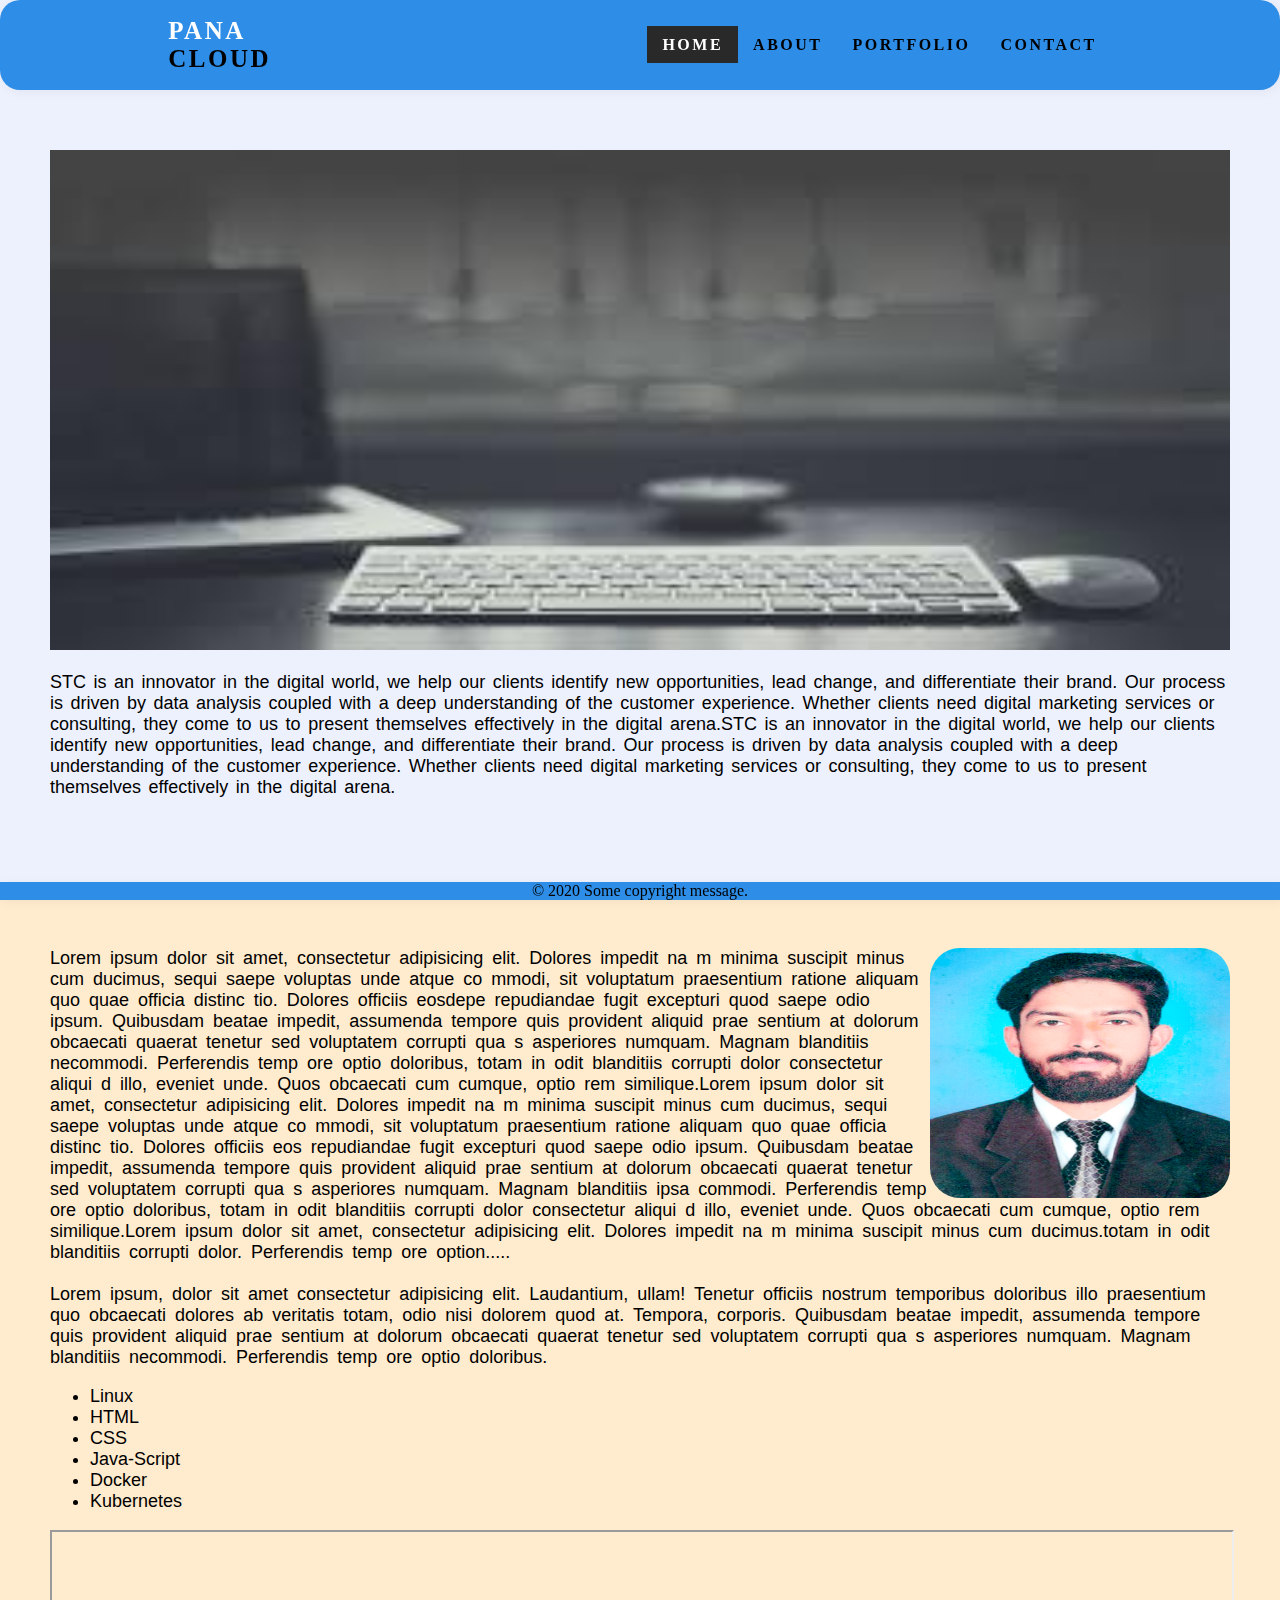
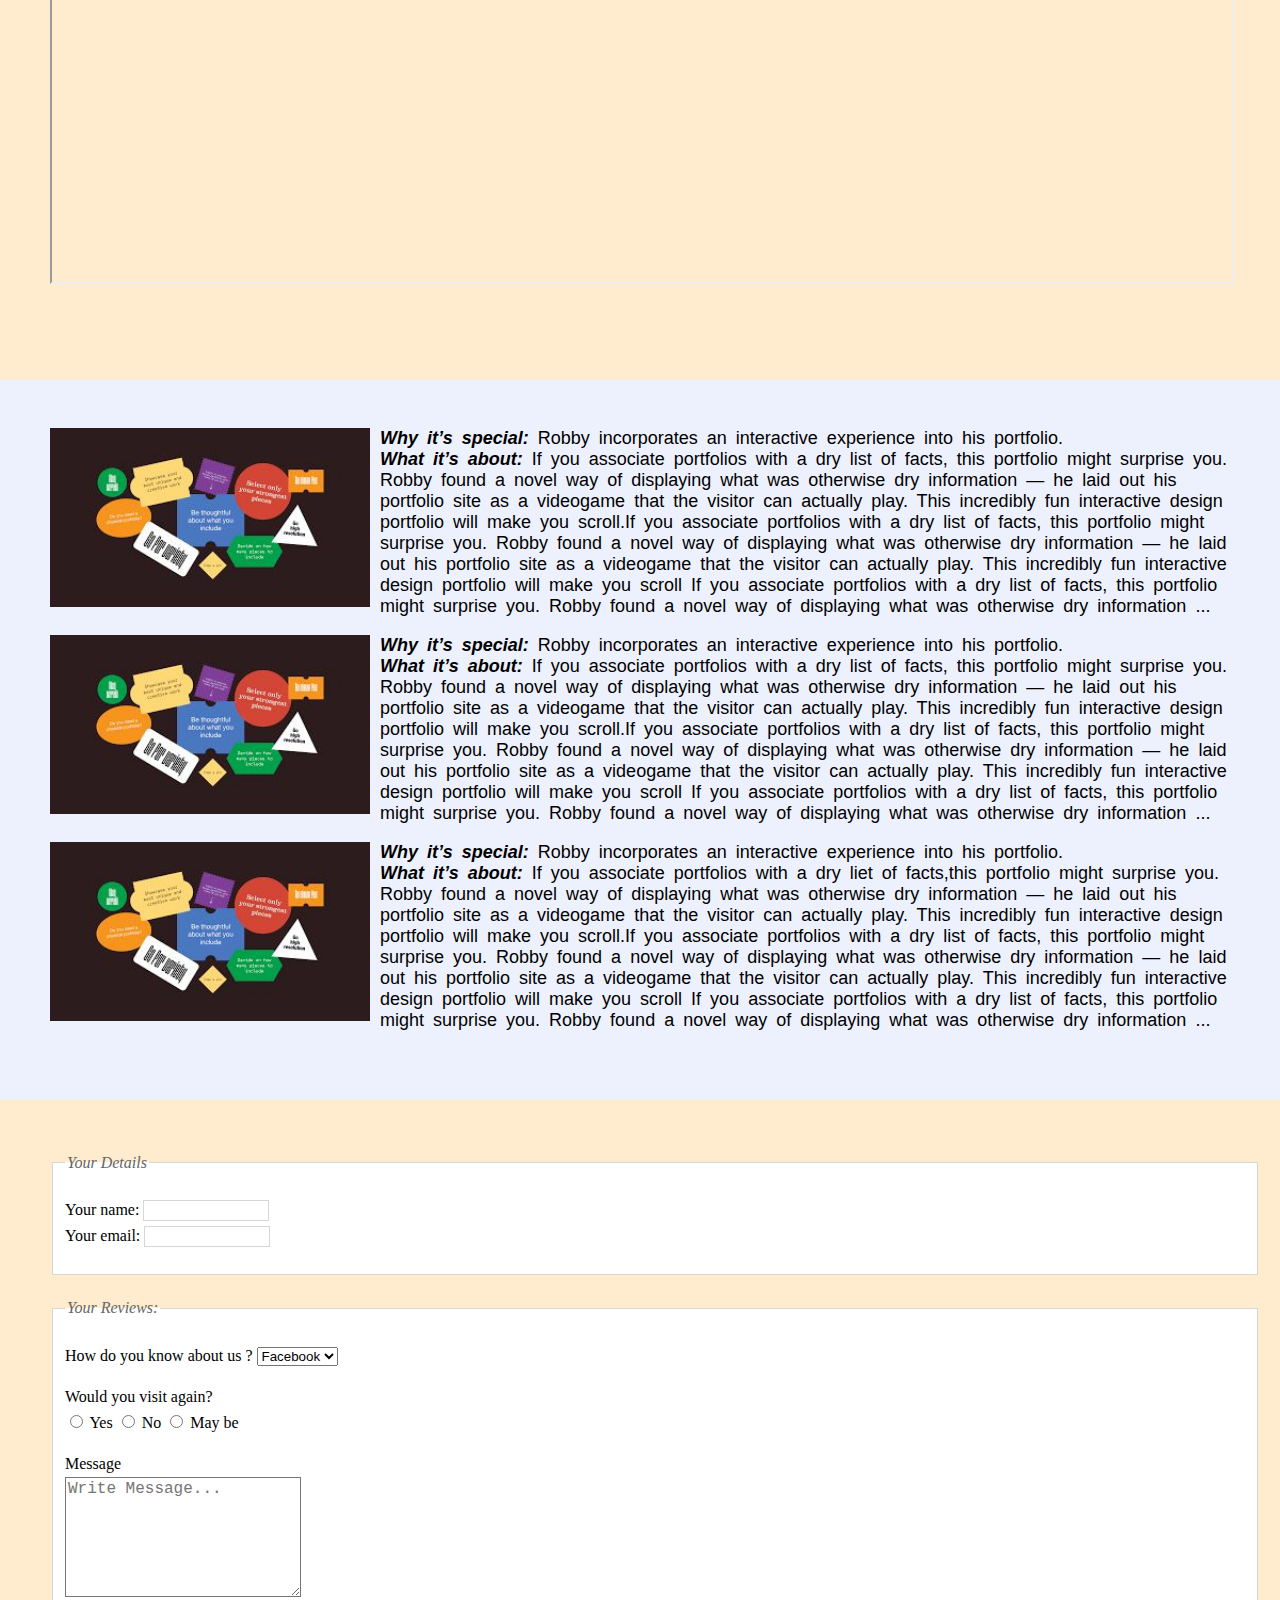
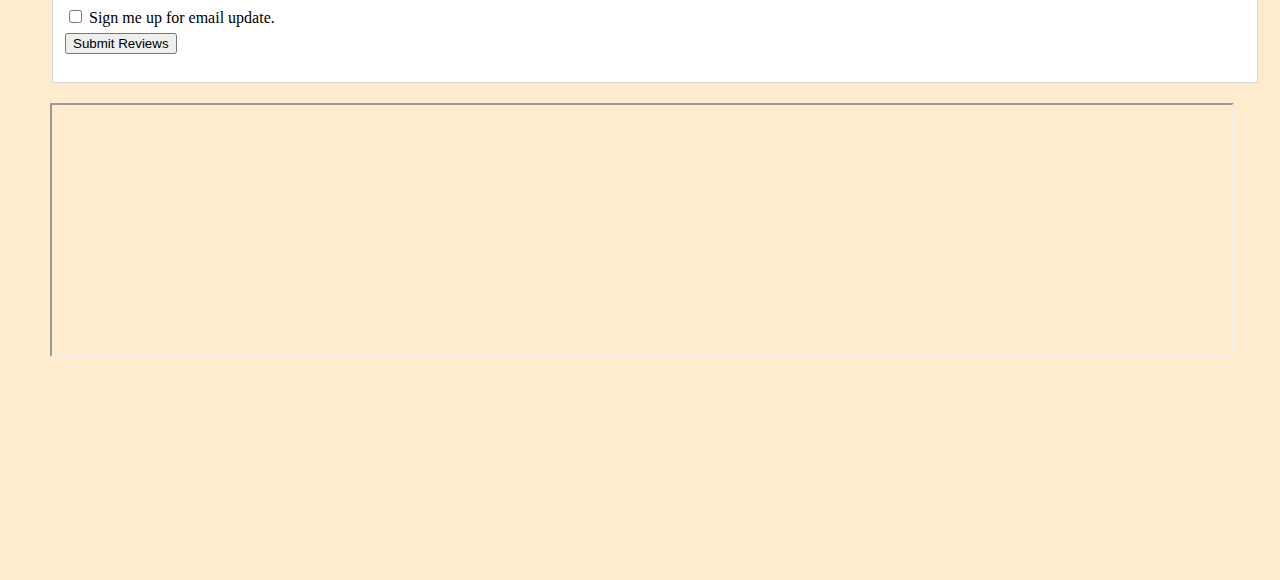
<file: Assignments/assigments-12/index.html>
<!DOCTYPE html>
<html lang="en">
<head>
    <meta charset="UTF-8">
    <meta name="viewport" content="width=device-width, initial-scale=1.0">
    <title>Pana Cloud</title>
    <link href="style.css" type="text/css" rel="stylesheet">
</head>
<body>
    <!-- Main Section -->
    <section id="main">
        <header>
        <nav>
        <!-- logo -->
        <a href="#" class="logo"><font>Pana</font><br>Cloud</a>
        <!-- navigation-bar -->
        <ul class="navigation-bar">
            <li class="active"><a href="#main">Home</a></li>
            <li><a href="#about">About</a></li>
            <li><a href="#portfolio">Portfolio</a></li>
            <li><a href="#Contact-us">Contact</a></li>   
        </ul>
        </nav>
        </header>

        <div class="bg-image">
            <!-- image -->
            <img src="images/bg.jpg" alt="bg">
            <p>STC is an innovator in the digital world, we help our clients identify new opportunities, lead change, and
                differentiate their brand. Our process is driven by data analysis coupled with a deep understanding of the
                customer experience. Whether clients need digital marketing services or consulting, they come to us to
                present themselves effectively in the digital arena.STC is an innovator in the digital world, we help our clients identify new opportunities, lead change, and differentiate their brand. Our process is driven by data analysis coupled with a deep understanding of the customer experience. Whether clients need digital marketing services or consulting, they come to us to present themselves effectively in the digital arena.</p>
        </div>
    </section>
    <!-- Section about -->
    <section id="about">
    <!-- Text -->
        <div class="S2-Content">
            <p>
                <img src="images/img20200629_04132506.jpg" alt="model-image" class="align-right medium">
                Lorem ipsum dolor sit amet, consectetur adipisicing elit. Dolores impedit na
                m minima suscipit minus cum ducimus, sequi saepe voluptas unde atque co
                mmodi, sit voluptatum praesentium ratione aliquam quo quae officia distinc
                tio. Dolores officiis eosdepe repudiandae fugit excepturi quod saepe odio ipsum.
                Quibusdam beatae impedit, assumenda tempore quis provident aliquid prae
                sentium at dolorum obcaecati quaerat tenetur sed voluptatem corrupti qua
                s asperiores numquam. Magnam blanditiis necommodi. Perferendis temp
                ore optio doloribus, totam in odit blanditiis corrupti dolor consectetur aliqui
                d illo, eveniet unde. Quos obcaecati cum cumque, optio rem similique.Lorem ipsum dolor sit amet, consectetur adipisicing elit. Dolores impedit na
                m minima suscipit minus cum ducimus, sequi saepe voluptas unde atque co
                mmodi, sit voluptatum praesentium ratione aliquam quo quae officia distinc
                tio. Dolores officiis eos repudiandae fugit excepturi quod saepe odio ipsum.
                Quibusdam beatae impedit, assumenda tempore quis provident aliquid prae
                sentium at dolorum obcaecati quaerat tenetur sed voluptatem corrupti qua
                s asperiores numquam. Magnam blanditiis ipsa commodi. Perferendis temp
                ore optio doloribus, totam in odit blanditiis corrupti dolor consectetur aliqui
                d illo, eveniet unde. Quos obcaecati cum cumque, optio rem similique.Lorem ipsum dolor sit amet, consectetur adipisicing elit. Dolores impedit na
                m minima suscipit minus cum ducimus.totam in odit blanditiis corrupti dolor. Perferendis temp
                ore option.....
                <br>
                <br>
                Lorem ipsum, dolor sit amet consectetur adipisicing elit. Laudantium, ullam! Tenetur officiis nostrum temporibus doloribus illo praesentium quo obcaecati dolores ab veritatis totam, odio nisi dolorem quod at. Tempora, corporis. Quibusdam beatae impedit, assumenda tempore quis provident aliquid prae sentium at dolorum obcaecati quaerat tenetur sed voluptatem corrupti qua s asperiores numquam. Magnam blanditiis necommodi. Perferendis temp ore optio doloribus.
                <ul>
                    <li>Linux</li>
                    <li>HTML</li>
                    <li>CSS</li>
                    <li>Java-Script</li>
                    <li>Docker</li>
                    <li>Kubernetes</li>
                </ul>
            </p>
        </div>
            <div class="utube">
            <iframe src="https://www.youtube.com/embed/tgbNymZ7vqY?controls=0">
            </iframe>
            </div>
    </section>
    <!-- Portfolio section -->
    <section id="portfolio">
        <div class="portfolio-contnet">
            <p>
            <img src="images/p1.png" alt="portfolio-image" class="p-img">
               <b><i> Why it’s special:</i></b> Robby incorporates an interactive experience into
                his portfolio.<br>
                <b><i>What it’s about:</i></b> If you associate portfolios with a dry list of facts,
                this portfolio might surprise you. Robby found a novel way of
                displaying what was otherwise dry information — he laid out his
                portfolio site as a videogame that the visitor can actually play. This
                 incredibly fun interactive design portfolio will make you scroll.If you associate portfolios with a dry list of facts, this portfolio might surprise you. Robby found a novel way of displaying what was otherwise dry information — he laid out his portfolio site as a videogame that the visitor can actually play. This incredibly fun interactive design portfolio will make you scroll If you associate portfolios with a dry list of facts, this portfolio might surprise you. Robby found a novel way of displaying what was otherwise dry information ...

            </p>
            <p>
                <img src="images/p1.png" alt="portfolio-image" class="p-img">
                   <b><i> Why it’s special:</i></b> Robby incorporates an interactive experience into
                    his portfolio.<br>
                    <b><i>What it’s about:</i></b> If you associate portfolios with a dry list of facts,
                    this portfolio might surprise you. Robby found a novel way of
                    displaying what was otherwise dry information — he laid out his
                    portfolio site as a videogame that the visitor can actually play. This
                    incredibly fun interactive design portfolio will make you scroll.If you associate portfolios with a dry list of facts, this portfolio might surprise you. Robby found a novel way of displaying what was otherwise dry information — he laid out his portfolio site as a videogame that the visitor can actually play. This incredibly fun interactive design portfolio will make you scroll If you associate portfolios with a dry list of facts, this portfolio might surprise you. Robby found a novel way of displaying what was otherwise dry information ...
    
            </p>
                <p>
                <img src="images/p1.png" alt="portfolio-image" class="p-img">
               <b><i> Why it’s special:</i></b> Robby incorporates an interactive experience into                    his portfolio.<br>
                    <b><i>What it’s about:</i></b> If you associate portfolios with a dry liet of facts,this portfolio might surprise you. Robby found a novel way of
                    displaying what was otherwise dry information — he laid out his
                    portfolio site as a videogame that the visitor can actually play. This
                    incredibly fun interactive design portfolio will make you scroll.If you associate portfolios with a dry list of facts, this portfolio might surprise you. Robby found a novel way of displaying what was otherwise dry information — he laid out his portfolio site as a videogame that the visitor can actually play. This incredibly fun interactive design portfolio will make you scroll If you associate portfolios with a dry list of facts, this portfolio might surprise you. Robby found a novel way of displaying what was otherwise dry information ...    
                </p>
        </div>
    </section>
    <!-- Section Contact -->
    <section id="Contact-us">
        <form action="/action_page.php" method="Get">
            <fieldset>
                <legend>Your Details</legend>
                <p><label class="title" for="name">Your name:</label>
                    <input type="text" name="name" id="name"><br />
                    <label class="title" for="email">Your email:</label>
                    <input type="text" name="email" id="email"></p>
            </fieldset>
        </form>
        <form>
            <fieldset class="filed-set-2">
                <legend>Your Reviews:</legend>
                <p>
                    <p><label for="to-know" class="title">How do you know about us ?</label>
                    <select name="location" id="socail-media">
                        <option value="fb">Facebook</option>
                        <option value="frnd">Friends</option>
                        <option value="utube">youtube</option>
                    </select></p>
                       <span class="title">Would you visit again?</span>
                        <br>
				        <label><input type="radio" name="member" value="yes" /> Yes</label>
                        <label><input type="radio" name="member" value="no" /> No</label>
                        <label><input type="radio" name="member" value="may be" /> May be</label>
                    </p>
                    <div>
                    <font >Message</font><br>
                    <textarea name="message" rows="5" cols="20" placeholder="Write Message..."></textarea>
                    </div>
                    <div>
                        <input type="checkbox" id="sing-up" name="sing-up" value="Sign">
                         <label for="vehicle1">Sign me up for email update.</label>
                    </div>
                    <button>Submit Reviews</button>
                </p>
            </fieldset>
            <div class="map">
            <iframe src="http://maps.google.co.uk/maps?q=moma+new+york &amp;output=embed" class="map-img"></iframe>
            </div>
        </form>
    </section>
    <!-- footer -->
    <section>
        <div class="footer">
            <!-- Copyright footnote -->
              &copy; 2020 Some copyright message.
        </div>
    </section>

</body>
    
</html>
</file>
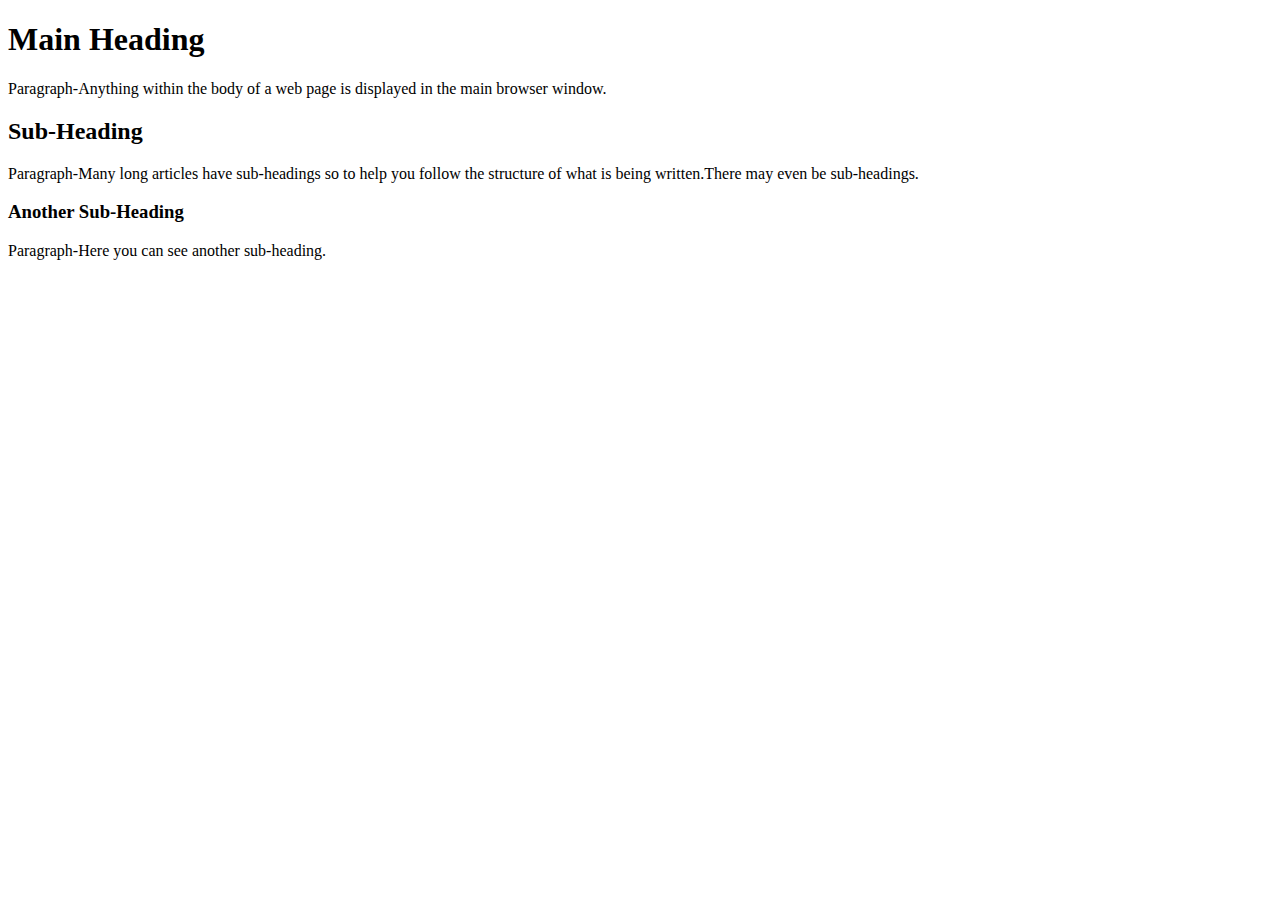
<file: Assignments/chap-1/index.html>
<!DOCTYPE html>
<html lang="en">
<head>
    <meta charset="UTF-8">
    <meta name="viewport" content="width=device-width, initial-scale=1.0">
    <title>Assisgment-1</title>
</head>
<body>
    <h1>Main Heading</h1>
    <p>Paragraph-Anything within the body of a web page is displayed in the main browser window. </p>
    <h2>Sub-Heading</h2>
    <p>Paragraph-Many long articles have sub-headings so to help you follow the structure of what is being written.There may even be sub-headings.</p>
    <h3>Another Sub-Heading</h3>
    <p>Paragraph-Here you can see another sub-heading.</p>
</body>
</html>
</file>
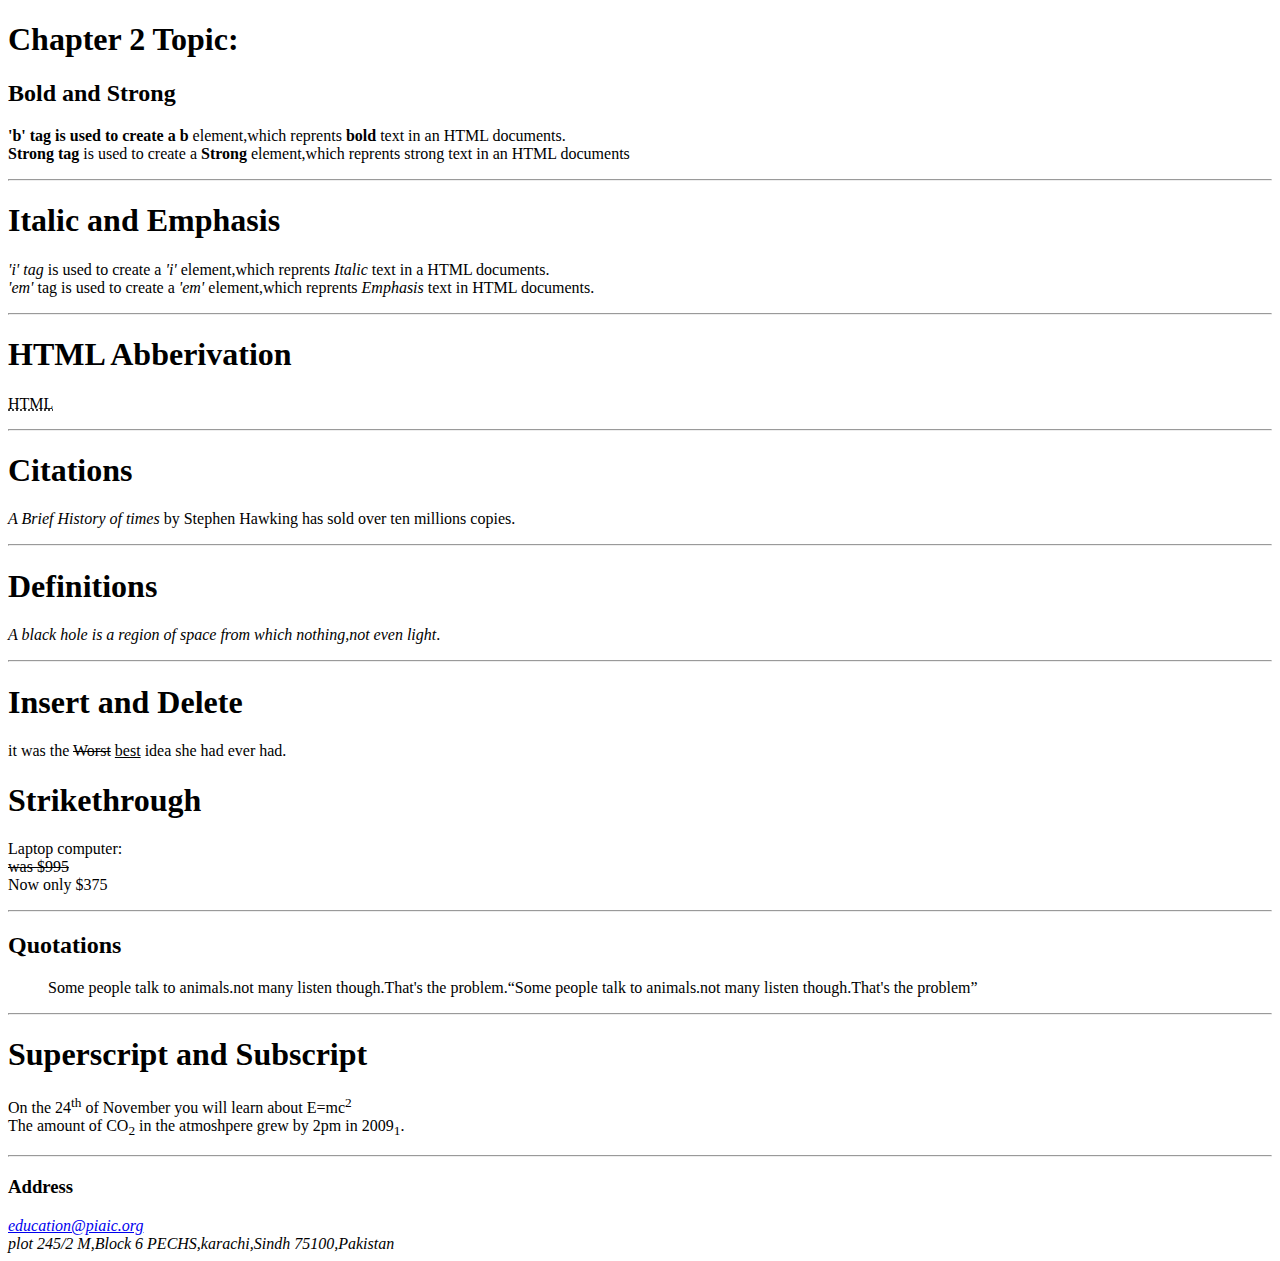
<file: Assignments/Chap-2/index.html>
<!DOCTYPE html>
<html lang="en">
<head>
    <meta charset="UTF-8">
    <meta name="viewport" content="width=device-width, initial-scale=1.0">
    <title>Chapter-2</title>
</head>
<body>
    <h1>Chapter 2 Topic:</h1>
    <h2>Bold and Strong</h2>
    <p><b>'b' tag is used to create a b</b> element,which reprents <b>bold</b> text in an HTML documents.<br>
    <strong>Strong tag </strong> is used to create a <strong>Strong</strong> element,which reprents strong text in an HTML documents
    </p>
    <hr>
    <h1>Italic and Emphasis</h1>
    <p><i>'i' tag</i> is used to create a <i>'i'</i> element,which reprents <i>Italic</i> text in a HTML documents.
    <br>
    <em>'em'</em> tag is used to create a <em>'em'</em> element,which reprents <em>Emphasis</em> text in HTML documents.
    </p>
    <hr>
    <h1>HTML Abberivation</h1>
    <p><abbr title="Hypertext Markup language">HTML</abbr> </p>
    <hr>
    <h1>Citations</h1>
    <p><cite>A Brief History of times</cite> by Stephen Hawking has sold over ten millions copies.</p>
    <hr>
    <h1>Definitions</h1>
    <p><dfn>A black hole is a region of space from which nothing,not even light</dfn>.</p>
    <hr>
    <h1>Insert and Delete</h1>
    <p>it was the <del>Worst</del> <ins>best</ins> idea she had ever had.</p>
    <h1>Strikethrough</h1>
    <p>Laptop computer:<br>
    <s>was $995</s>
    <br>Now only $375
    </p>
    <hr>
    <h2>Quotations</h2>
    <p><blockquote>Some people talk to animals.not many listen though.That's the problem.<q>Some people talk to animals.not many listen though.That's the problem</q></blockquote></p>
    <hr>
    <h1>Superscript and Subscript</h1>
    <p>On the 24<sup>th</sup> of November you will learn about E=mc<sup>2</sup>
    <br>
    The amount of CO<sub>2</sub> in the atmoshpere grew by 2pm in 2009<sub>1</sub>.
    </p>
    <hr>
    <h3>Address</h3>
    <address><a href="#">education@piaic.org</a><br>plot 245/2 M,Block 6 PECHS,karachi,Sindh 75100,Pakistan</address>
</body>
</html>
</file>
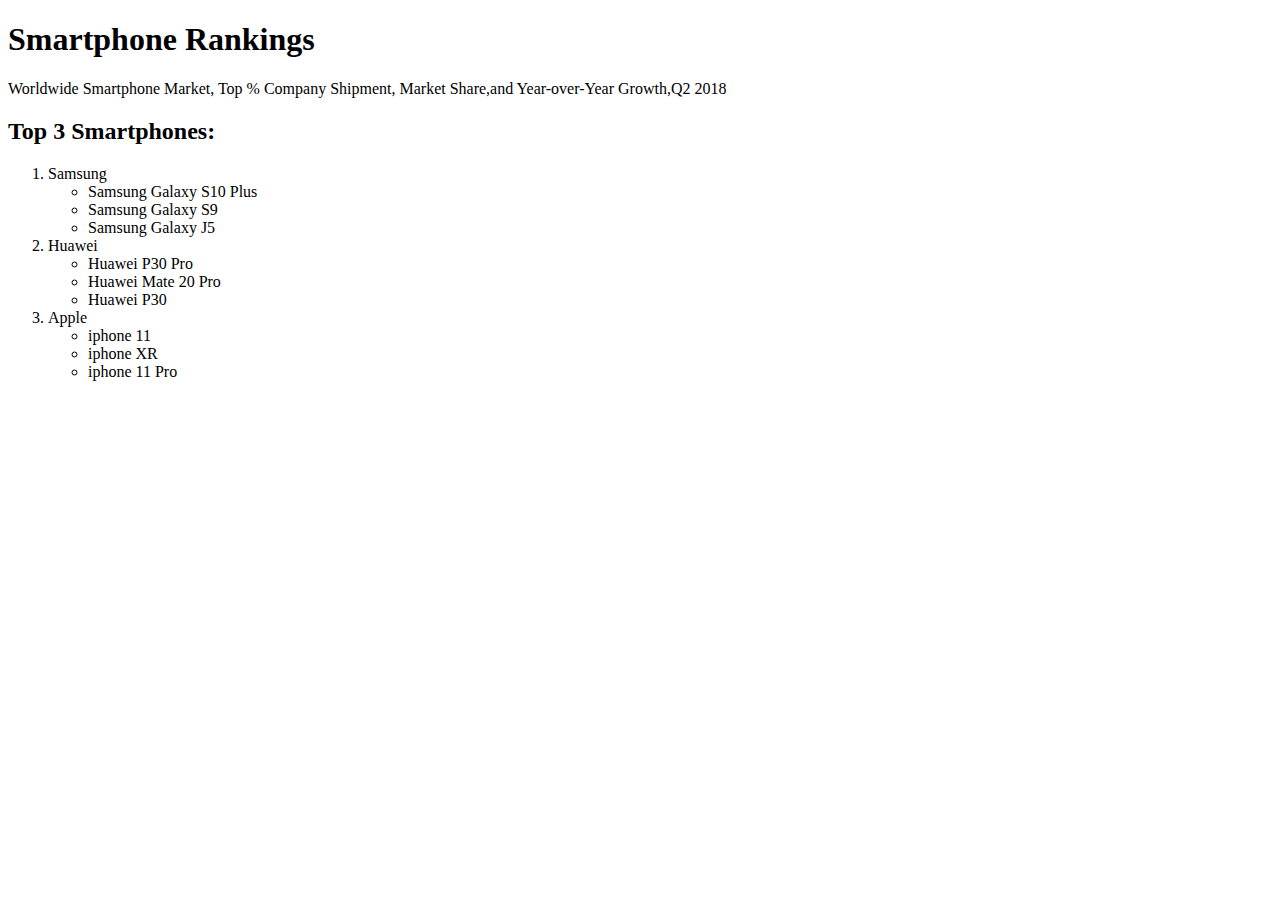
<file: Assignments/chap-3/index.html>
<!DOCTYPE html>
<html lang="en">
<head>
    <meta charset="UTF-8">
    <meta name="viewport" content="width=device-width, initial-scale=1.0">
    <title>Chap-3</title>
</head>
<body>
    <h1>Smartphone Rankings</h1>
    <p>Worldwide Smartphone Market, Top % Company Shipment, Market Share,and Year-over-Year Growth,Q2 2018</p>
    <h2>Top 3 Smartphones:</h2>
    <ol>
        <li>Samsung</li>
        <ul>
            <li>Samsung Galaxy S10 Plus</li>
            <li>Samsung Galaxy S9</li>
            <li>Samsung Galaxy J5</li>
        </ul>
        <li>Huawei</li>
        <ul>
            <li>Huawei P30 Pro</li>
            <li>Huawei Mate 20 Pro</li>
            <li>Huawei P30</li>
        </ul>
        <li>Apple</li>
        <ul>
            <li>iphone 11</li>
            <li>iphone XR</li>
            <li>iphone 11 Pro</li>
        </ul>
    </ol>
</body>
</html>
</file>
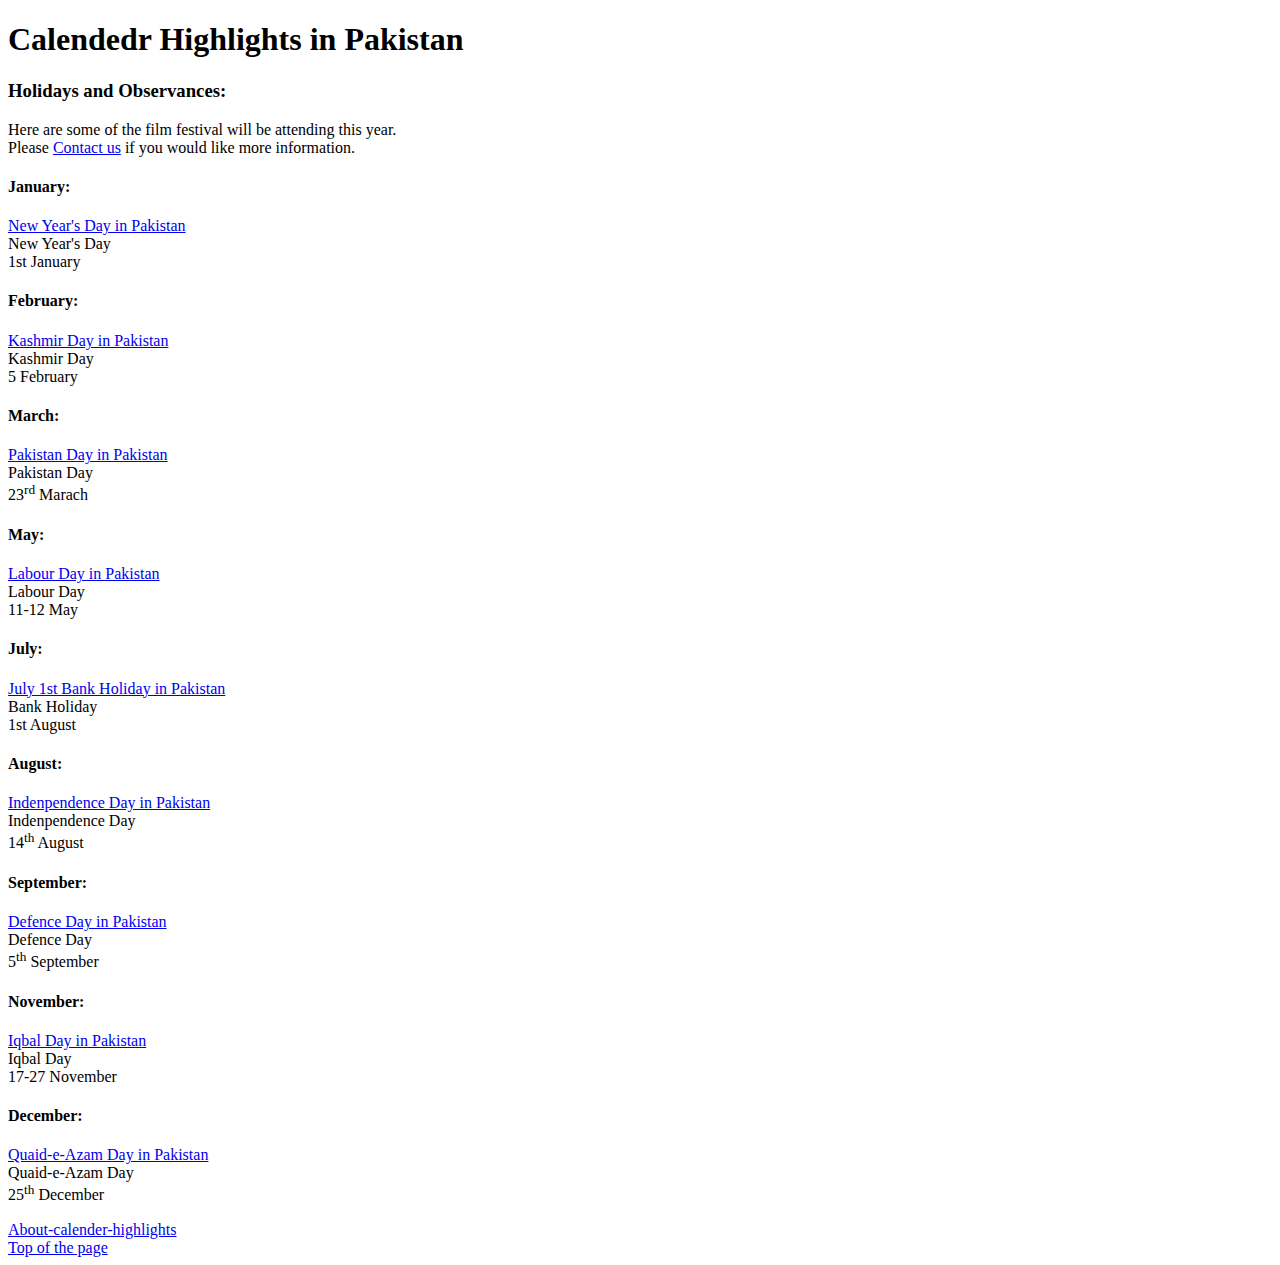
<file: Assignments/chap-4/index.html>
<!DOCTYPE html>
<html lang="en">
<head>
    <meta charset="UTF-8">
    <meta name="viewport" content="width=device-width, initial-scale=1.0">
    <title>Chap-4</title>
</head>
<body>
    <h1 id="top">Calendedr Highlights in Pakistan</h1>
    <h3>Holidays and Observances:</h3>
    <p>Here are some of the film festival will be attending this year.<br>
    Please <a href="#">Contact us</a> if you would like more information.
    </p>
    <h4>January:</h4>
    <p>
    <a href="#">New Year's Day in Pakistan</a><br>
    New Year's Day <br>1st January</p>
    <h4>February:</h4>
    <p>
        <a href="#">Kashmir Day in Pakistan</a>
        <br>
        Kashmir Day
        <br>
        5 February
    </p>
    <h4>March:</h4>
    <p>
        <a href="#">Pakistan Day in Pakistan</a>
        <br>
        Pakistan Day
        <br>
        23<sup>rd</sup> Marach
    </p>
    <h4>May:</h4>
    <p>
        <a href="#">Labour Day in Pakistan</a>
        <br>
        Labour Day
        <br>
        11-12 May
    </p>
    <h4>July:</h4>
    <p>
        <a href="#">July 1st Bank Holiday in Pakistan</a>
        <br>
        Bank Holiday
        <br>
        1st August
    </p>
    <h4>August:</h4>
    <p>
        <a href="#">Indenpendence Day in Pakistan</a>
        <br>
        Indenpendence Day
        <br>
        14<sup>th</sup> August
    </p>
    <h4>September:</h4>
    <p>
        <a href="#">Defence Day in Pakistan</a>
        <br>
        Defence Day
        <br>
        5<sup>th</sup> September
    </p>
    <h4>November:</h4>
    <p>
        <a href="#">Iqbal Day in Pakistan</a>
        <br>
        Iqbal Day
        <br>
        17-27 November
    </p>
    <h4>December:</h4>
    <p>
        <a href="#">Quaid-e-Azam Day in Pakistan</a>
        <br>
        Quaid-e-Azam Day
        <br>
        25<sup>th</sup> December  
    </p>
    <a href="About.html">About-calender-highlights</a>
    <br>
    <a href="#">Top of the page</a>

</body>
</html>
</file>
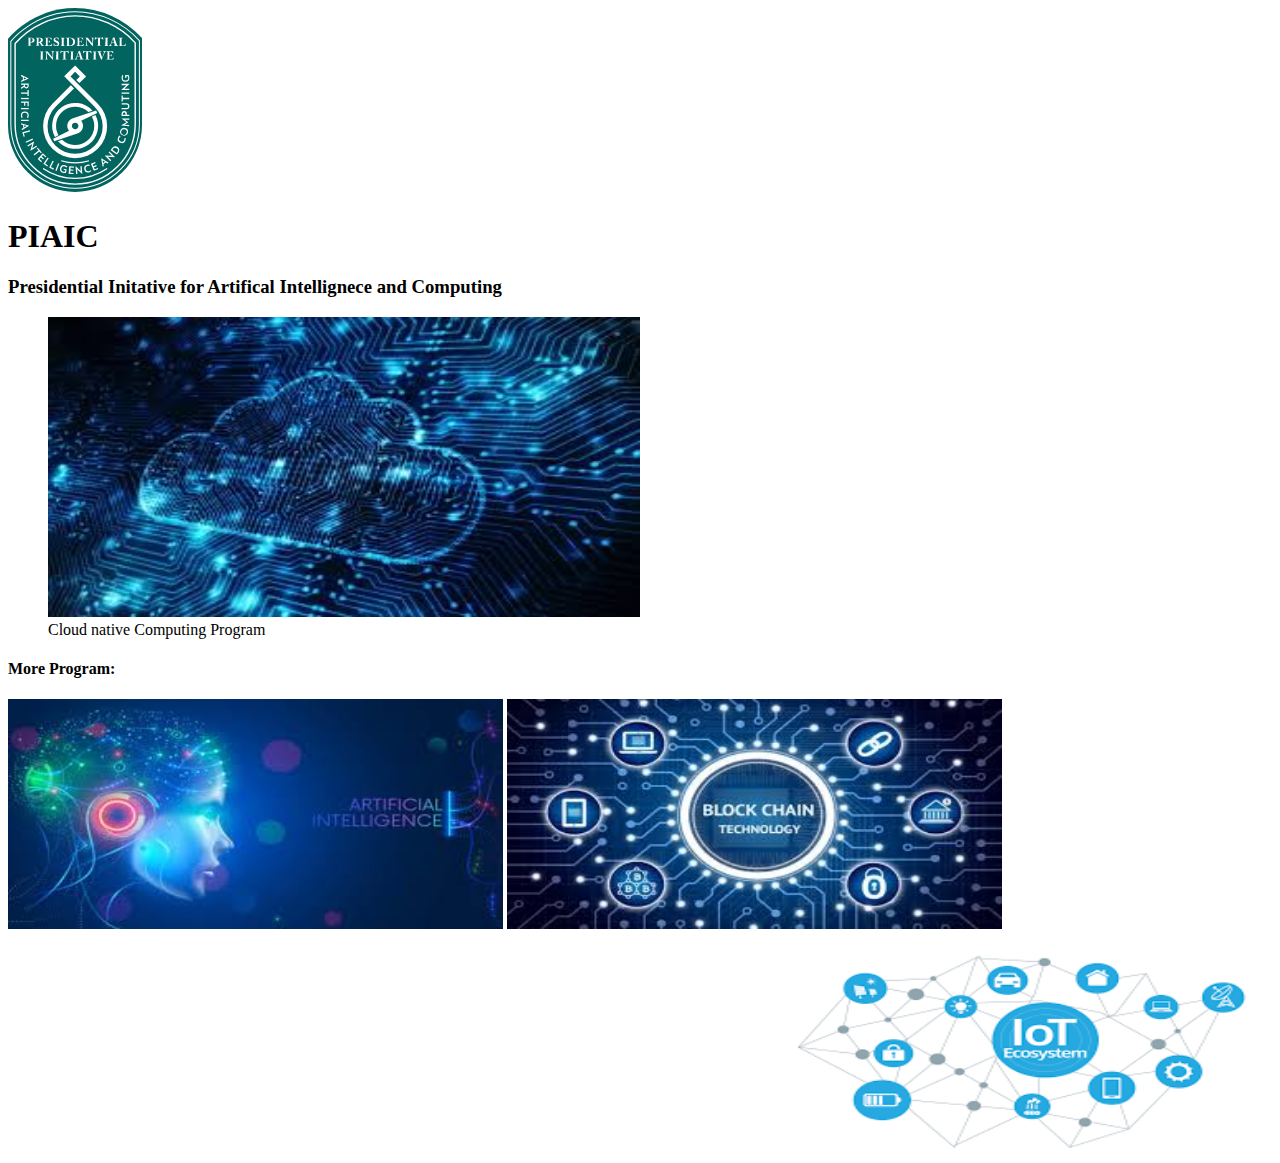
<file: Assignments/chap-5/index.html>
<!DOCTYPE html>
<html lang="en">
<head>
    <meta charset="UTF-8">
    <meta name="viewport" content="width=device-width, initial-scale=1.0">
    <title>Chap-5</title>
</head>
<body>
    <img src="images/Logo.svg">
    <h1>PIAIC</h1>
    <h3>Presidential Initative for Artifical Intellignece and Computing</h3>
    <figure>
    <img src="images/piaic.jpeg" width="50%" height="300px"></img>
    <figcaption>Cloud native Computing Program</figcaption>
    </figure>
    <h4>More Program:</h4>
    <img src="images/A.I.jpeg" alt="Artifical Intellignece" width="495px" height="230px"title="Artifical Intellignece Program">
    <img src="images/blockchain.jpeg" alt="blackchain" width="495px" height="230px" title="Blackchain Program">
    <img src="images/IOT.png" alt="IOT" align="right" width="495px" height="230px" title="Internet of things Program">
</body>
</html>
</file>
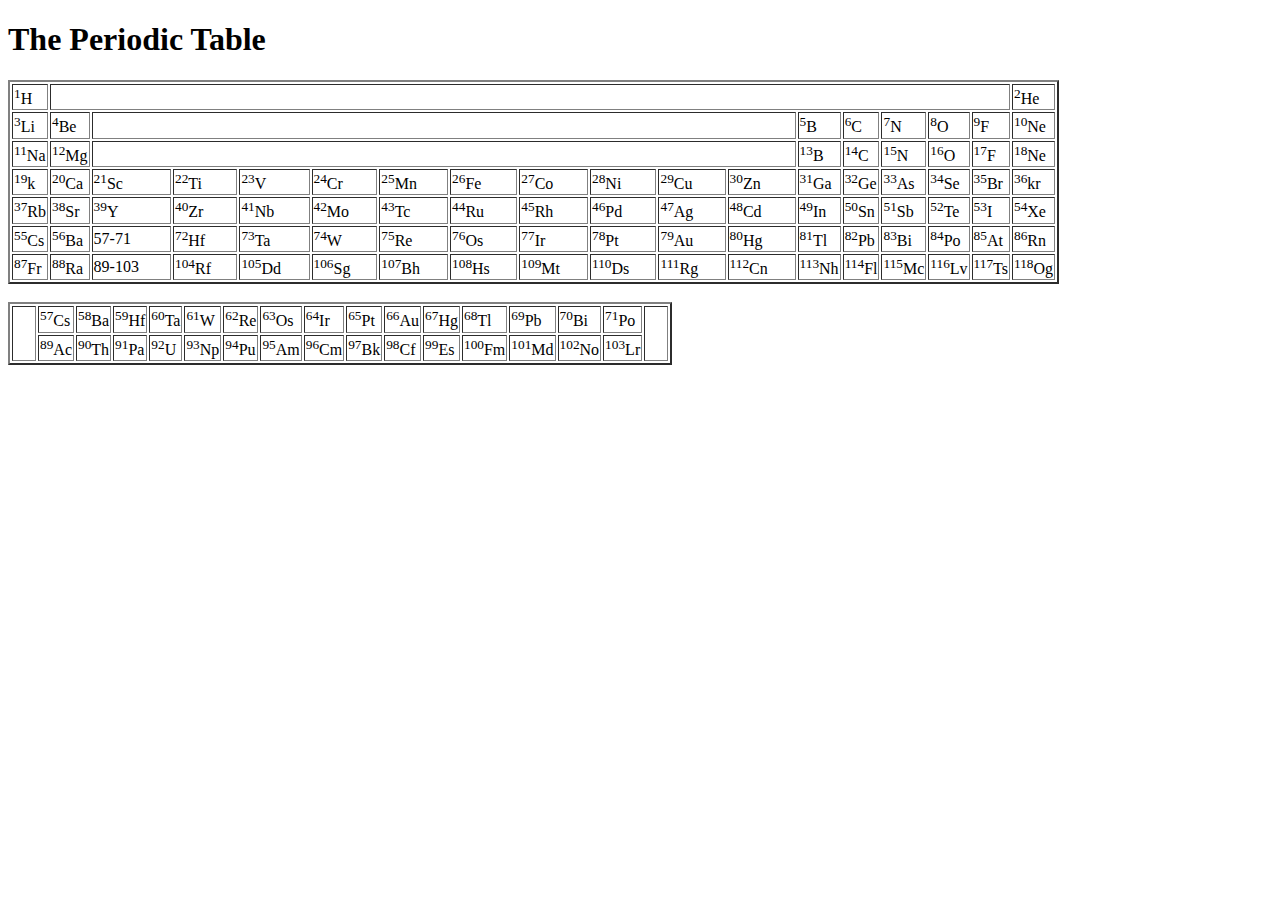
<file: Assignments/chap-6/index.html>
<!DOCTYPE html>
<html lang="en">
<head>
    <meta charset="UTF-8">
    <meta name="viewport" content="width=device-width, initial-scale=1.0">
    <title>Periodic Table</title>
</head>
<body>
    <h1 text-align="center">The Periodic Table</h1>
    <table border="2px solid black" >
        <tr>
            <td><sup>1</sup>H</td>
            <td colspan="16"></td>
            <td><sup>2</sup>He</td>
        </tr>
        <tr>
            <td><sup>3</sup>Li</td>
            <td><sup>4</sup>Be</td>
            <td colspan="10" width="700px"></td>
            <td><sup>5</sup>B</td>
            <td><sup>6</sup>C</td>
            <td><sup>7</sup>N</td>
            <td><sup>8</sup>O</td>
            <td><sup>9</sup>F</td>
            <td><sup>10</sup>Ne</td>
        
        </tr>
        <tr>
            <td><sup>11</sup>Na</td>
            <td><sup>12</sup>Mg</td>
            <td colspan="10" width="700px"></td>
            <td><sup>13</sup>B</td>
            <td><sup>14</sup>C</td>
            <td><sup>15</sup>N</td>
            <td><sup>16</sup>O</td>
            <td><sup>17</sup>F</td>
            <td><sup>18</sup>Ne</td>
        </tr>
        <tr>
            <td><sup>19</sup>k</td>
            <td><sup>20</sup>Ca</td>
            <td><sup>21</sup>Sc</td>
            <td><sup>22</sup>Ti</td>
            <td><sup>23</sup>V</td>
            <td><sup>24</sup>Cr</td>
            <td><sup>25</sup>Mn</td>
            <td><sup>26</sup>Fe</td>
            <td><sup>27</sup>Co</td>
            <td><sup>28</sup>Ni</td>
            <td><sup>29</sup>Cu</td>
            <td><sup>30</sup>Zn</td>
            <td><sup>31</sup>Ga</td>
            <td><sup>32</sup>Ge</td>
            <td><sup>33</sup>As</td>
            <td><sup>34</sup>Se</td>
            <td><sup>35</sup>Br</td>
            <td><sup>36</sup>kr</td>
        </tr>
        <tr>
            <td><sup>37</sup>Rb</td>
            <td><sup>38</sup>Sr</td>
            <td><sup>39</sup>Y</td>
            <td><sup>40</sup>Zr</td>
            <td><sup>41</sup>Nb</td>
            <td><sup>42</sup>Mo</td>
            <td><sup>43</sup>Tc</td>
            <td><sup>44</sup>Ru</td>
            <td><sup>45</sup>Rh</td>
            <td><sup>46</sup>Pd</td>
            <td><sup>47</sup>Ag</td>
            <td><sup>48</sup>Cd</td>
            <td><sup>49</sup>In</td>
            <td><sup>50</sup>Sn</td>
            <td><sup>51</sup>Sb</td>
            <td><sup>52</sup>Te</td>
            <td><sup>53</sup>I</td>
            <td><sup>54</sup>Xe</td>
        </tr>
        <tr>
            <td><sup>55</sup>Cs</td>
            <td><sup>56</sup>Ba</td>
            <td>57-71</td>
            <td><sup>72</sup>Hf</td>
            <td><sup>73</sup>Ta</td>
            <td><sup>74</sup>W</td>
            <td><sup>75</sup>Re</td>
            <td><sup>76</sup>Os</td>
            <td><sup>77</sup>Ir</td>
            <td><sup>78</sup>Pt</td>
            <td><sup>79</sup>Au</td>
            <td><sup>80</sup>Hg</td>
            <td><sup>81</sup>Tl</td>
            <td><sup>82</sup>Pb</td>
            <td><sup>83</sup>Bi</td>
            <td><sup>84</sup>Po</td>
            <td><sup>85</sup>At</td>
            <td><sup>86</sup>Rn</td>
        </tr>
        <tr>
            <td><sup>87</sup>Fr</td>
            <td><sup>88</sup>Ra</td>
            <td>89-103</td>
            <td><sup>104</sup>Rf</td>
            <td><sup>105</sup>Dd</td>
            <td><sup>106</sup>Sg</td>
            <td><sup>107</sup>Bh</td>
            <td><sup>108</sup>Hs</td>
            <td><sup>109</sup>Mt</td>
            <td><sup>110</sup>Ds</td>
            <td><sup>111</sup>Rg</td>
            <td><sup>112</sup>Cn</td>
            <td><sup>113</sup>Nh</td>
            <td><sup>114</sup>Fl</td>
            <td><sup>115</sup>Mc</td>
            <td><sup>116</sup>Lv</td>
            <td><sup>117</sup>Ts</td>
            <td><sup>118</sup>Og</td>
        </tr>
    </table>
    <br>
    <table border="2px">
        <tr>
            <td rowspan="2" width="20px"></td>
            <td><sup>57</sup>Cs</td>
            <td><sup>58</sup>Ba</td>
            <td><sup>59</sup>Hf</td>
            <td><sup>60</sup>Ta</td>
            <td><sup>61</sup>W</td>
            <td><sup>62</sup>Re</td>
            <td><sup>63</sup>Os</td>
            <td><sup>64</sup>Ir</td>
            <td><sup>65</sup>Pt</td>
            <td><sup>66</sup>Au</td>
            <td><sup>67</sup>Hg</td>
            <td><sup>68</sup>Tl</td>
            <td><sup>69</sup>Pb</td>
            <td><sup>70</sup>Bi</td>
            <td><sup>71</sup>Po</td>
            <td rowspan="2" width="20px"></td>
            
         </tr>
         <tr>
            <td><sup>89</sup>Ac</td>
            <td><sup>90</sup>Th</td>
            <td><sup>91</sup>Pa</td>
            <td><sup>92</sup>U</td>
            <td><sup>93</sup>Np</td>
            <td><sup>94</sup>Pu</td>
            <td><sup>95</sup>Am</td>
            <td><sup>96</sup>Cm</td>
            <td><sup>97</sup>Bk</td>
            <td><sup>98</sup>Cf</td>
            <td><sup>99</sup>Es</td>
            <td><sup>100</sup>Fm</td>
            <td><sup>101</sup>Md</td>
            <td><sup>102</sup>No</td>
            <td><sup>103</sup>Lr</td>
        </tr>
    </table>
    
</body>
</html>
</file>
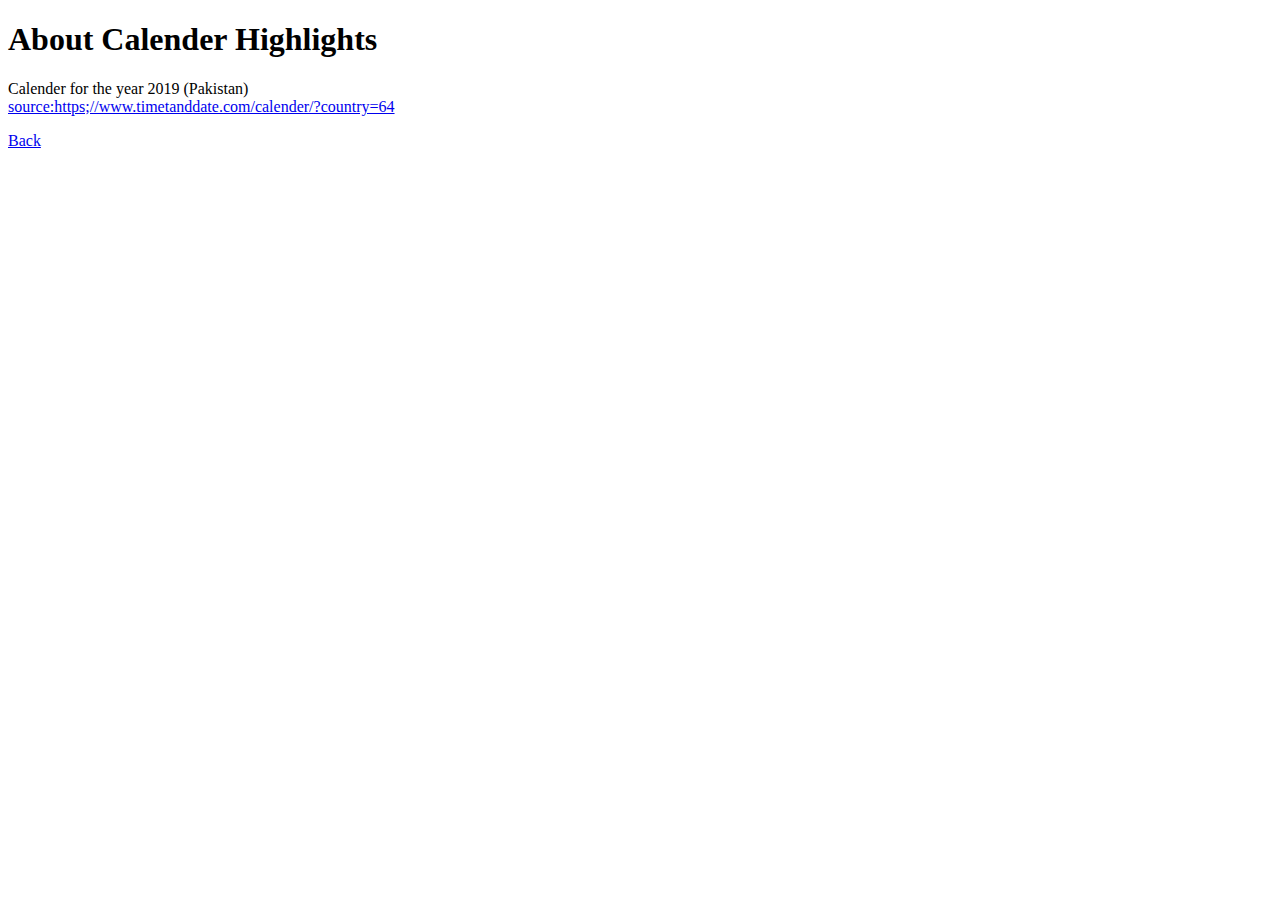
<file: Assignments/chap-4/About.html>
<!DOCTYPE html>
<html lang="en">
<head>
    <meta charset="UTF-8">
    <meta name="viewport" content="width=device-width, initial-scale=1.0">
    <title>chap-4b</title>
</head>
<body>
    <h1>About Calender Highlights</h1>
    <p>Calender for the year 2019 (Pakistan)<br>
        <a href="www.timetanddate.com/calender/?country=64">source:https;//www.timetanddate.com/calender/?country=64</a>
    </p>
    <a href="index.html">Back</a>
</body>
</html>
</file>
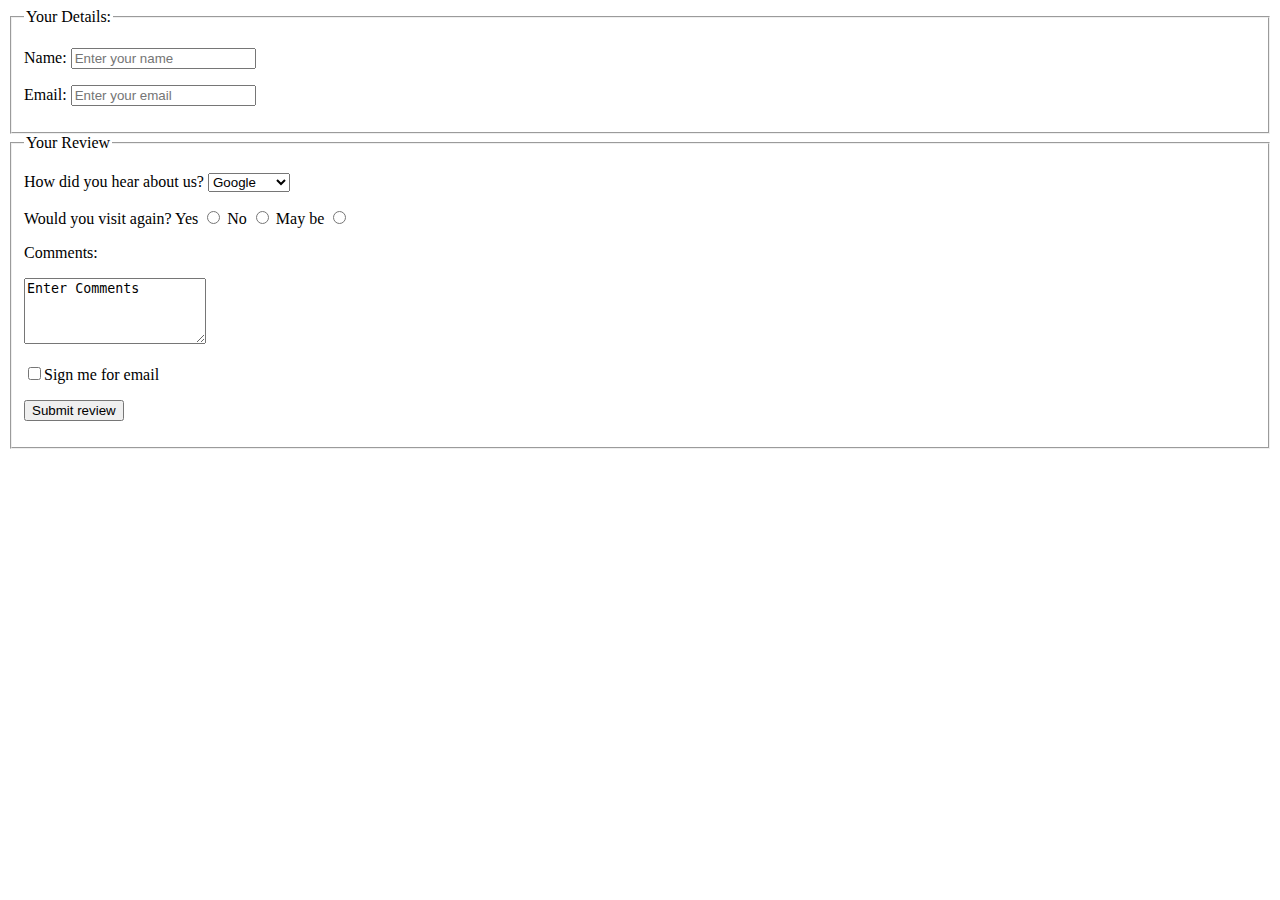
<file: Assignments/chap-7/form.html>
<!DOCTYPE html>
<html lang="en">
<head>
    <meta charset="UTF-8">
    <meta name="viewport" content="width=device-width, initial-scale=1.0">
    <title>Form</title>
</head>
<body>
    <form>
        <fieldset>
            <legend>Your Details:</legend>
            <p>Name:
            <input type="text" placeholder="Enter your name">
            </p>
            <p>
            <label>Email:</label>
            <input type="email" placeholder="Enter your email">
            </p>
        </fieldset>
        <fieldset>
            <legend>Your Review</legend>
            <p>
                How did you hear about us?
                <select>
                    <option>Google</option>
                    <option>Facebook</option>
                    <option>Instagram</option>
                </select>
            </p>
            <p>
                Would you visit again?
                <labe>Yes</label>
                <input type="radio" value="Yes" name="visit">
                <label>No</label>
                <input type="radio" value="No" name="visit">
                <label>May be</label>
                <input type="radio" value="Maybe" name="visit">
            </p>
            <p>Comments:</p>
                <textarea name="comments" cols="20" rows="4">Enter Comments</textarea>
                <p>
                <input type="checkbox">Sign me for email
            </p>
            <p>
                <input type="submit" value="Submit review">
            </p>

        </fieldset>
    </form>
</body>
</html>
</file>
<file: Assignments/assigments-12/style.css>
@charset "utf-8";

body{
    margin: 0;
    padding: 0;
}
a{
    text-decoration: none;
}
#main{
    padding: 30px 50px;
    width: 100%;
    height: 100vh;
    box-sizing: border-box;
    background-size: 1330px;
    background: no-repeat;
    background-color: #edf1fd;
} 
nav{
    display: flex;
    justify-content: space-around;
    align-items: center;
    text-transform: uppercase;
    font-weight: 700;
    letter-spacing: 2.5px;
    font-family: calibri;
    position: fixed;
    top: 0;
    left: 0;
    width: 100%;
    height: 10vh;
    box-sizing: border-box;
    background-color:  rgb(46,141,230);
    box-shadow: 2px 2px 12px rgba(0,0,0,0.05);
    border-radius: 20px;

}

.navigation-bar{
    display: flex;
    list-style: none;
}
.navigation-bar a{
    padding: 10px 15px;
    color: black;
    font-size: 16px;
}
.logo {
    font-size: 25px;
    font-weight: bolder;
    color: black;
    font-family:Cambria, Cochin, Georgia, Times, 'Times New Roman', serif;
}
.logo font{
    color: #ffffff;
}
.active a,
.navigation-bar li a:hover{
	background-color:#292929;
	color:#FFF!important;
	font-weight: bold;
	transition: all ease 0.4s;
}
.bg-img{
    display: flex;
}
.bg-image img{
    width: 100%;
    height:500px;
    margin-top: 120px;

}
.bg-image p{
    font-size: 18px;
    word-spacing: 2.5px;
    font-family: Arial, Helvetica, sans-serif;
    height: 2px;
}
#about{
    width: 100%;
    height: 120vh;
    background-color: blanchedalmond;
    box-sizing: border-box;
    padding: 30px 50px;
}
img.align-right {
    float: right;
    width: 300px;
    height: 250px;
    border-radius: 30px;
    left: 20%;
}
.S2-Content{
    font-size: 18px;
    word-spacing: 4px;
    font-family: Arial, Helvetica, sans-serif;
    width: 100%;
}
.utube iframe{
    width: 100%;
    height: 350px;
}
#portfolio{
    width: 100%;
    height: 80vh;
    background-color: #edf1fd;
    box-sizing: border-box;
    padding: 30px 50px;
}
.p-img{
    float: left;
    margin-right: 10px;
    width: 320px;
    size: 100px;
}
.portfolio-contnet{
    font-size: 18px;
    word-spacing: 4px;
    font-family: Arial, Helvetica, sans-serif;
}

/* Contact us */
#Contact-us{
    width: 100%;
    height: 120vh;
    background-color: blanchedalmond;
    box-sizing: border-box;
    padding: 30px 50px;
    display: flex;
    flex-direction: column

}
fieldset {
    width: 100%;
    margin-top: 20px;
    border: 1px solid #d6d6d6;
    background-color: #ffffff;
    line-height: 1.6em;
}
legend {
    font-style:italic;
    color:#666666;}
input[type="text"] {
    width: 120px;
    border: 1px solid #d6d6d6;
    padding: 2px;
    outline: none;}
input[type="text"]:focus,
input[type="text"]:hover {
    background-color: #d0e2f0;
    border: 1px solid #999;}
textarea{
    width: 20% !important;
    height: 120px;
    outline: none;
    background-color: transparent;
    box-sizing: border-box;
    font-size: 16px;
    }
input[type="submit"] {
    border: 1px solid #006633;
    background-color: #009966;
    color: #FFFFFF;
    border-radius: 5px;
    padding: 5px;
    margin-top: 10px;}
input[type="submit"]:hover {
    border: 1px solid #006633;
}
.map iframe{
    margin-top: 20px;

}
.map-img{
    width: 100%;
    height: 250px;
}
/* footer */
.footer {
    position: fixed;
    left: 0;
    bottom: 0;
    width: 100%;
    background-color:  rgb(46,141,230);
    color: black;
    text-align: center;
    box-shadow: 2px 2px 12px rgba(0,0,0,0.05);
 }
</file>
